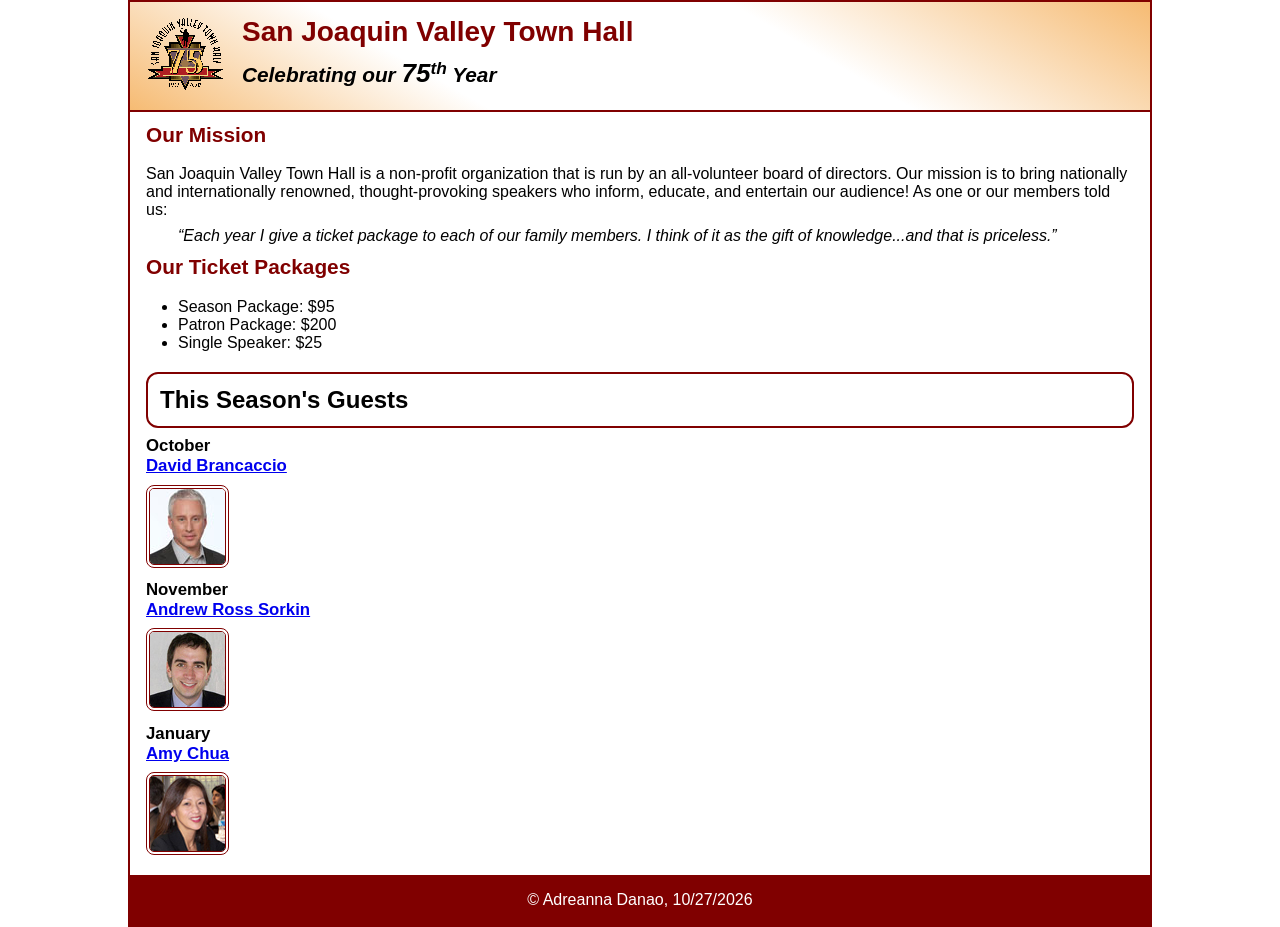
<file: index.html>
<!DOCTYPE html>
<html lang="en">

<head>
	<meta charset="utf-8">
	<title>San Joaquin Valley Town Hall</title>
	<link rel="icon" href="images/favicon.ico">
	<link rel="stylesheet" href="styles/main.css">
</head>

<body>
	<header>
		<img src="images/town_hall_logo.gif" alt="Town Hall logo" height="80">
		<h2>San Joaquin Valley Town Hall</h2>
		<h3>Celebrating our <em class="large">75</em><sup>th</sup> Year</h3>
	</header>
	<main>
		<h2>Our Mission</h2>
		<p>San Joaquin Valley Town Hall is a non-profit organization that is run by an 
			all-volunteer board of directors. Our mission is to bring nationally and 
			internationally renowned, thought-provoking speakers who inform, educate, 
			and entertain our audience! As one or our members told us:</p>
		<blockquote>&ldquo;Each year I give a ticket package to each of our family members. 
			I think of it as the gift of knowledge...and that is priceless.&rdquo;</blockquote>

		<h2>Our Ticket Packages</h2>
		<ul>
			<li>Season Package: $95</li>
			<li>Patron Package: $200</li>
			<li>Single Speaker: $25</li>
		</ul>

		<h1 class="guest-heading">This Season's Guests</h1>
		<h3>October<br><a href="speakers/brancaccio.html">David Brancaccio</a></h3>
		<img src="images/brancaccio75.jpg" alt="David Brancaccio photo">
		<h3>November<br><a href="speakers/sorkin.html">Andrew Ross Sorkin</a></h3>
		<img src="images/sorkin75.jpg" alt="Andrew Ross Sorkin photo">
		<h3>January<br><a href="speakers/chua.html">Amy Chua</a></h3>
		<img src="images/chua75.jpg" alt="Amy Chua photo">
	</main>
	<footer>
		<p>&copy; Adreanna Danao, 10/27/2026</p>
	</footer>
</body>
</html>
</file>
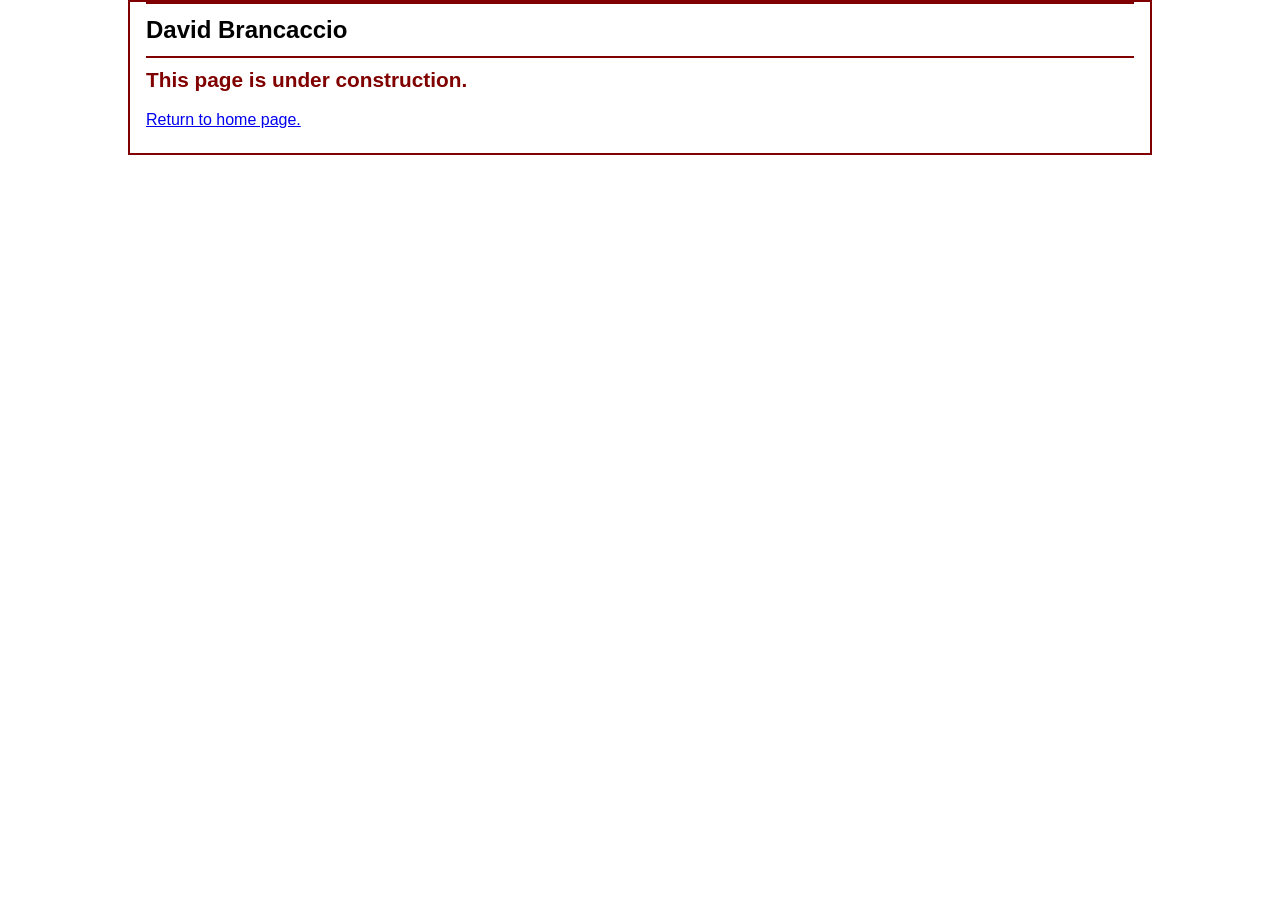
<file: speakers/brancaccio.html>
<!DOCTYPE html>
<html lang="en">

<head>
	<meta charset="utf-8">
	<title>San Joaquin Valley Town Hall</title>
	<link rel="icon" href="../images/favicon.ico">
	<link rel="stylesheet" href="../styles/main.css">
</head>

<body>
	<main>
		<h1>David Brancaccio</h1>
		<h2>This page is under construction.</h2>
		<p><a href="../index.html">Return to home page.</a></p>
	</main>
</body>

</html>
</file>
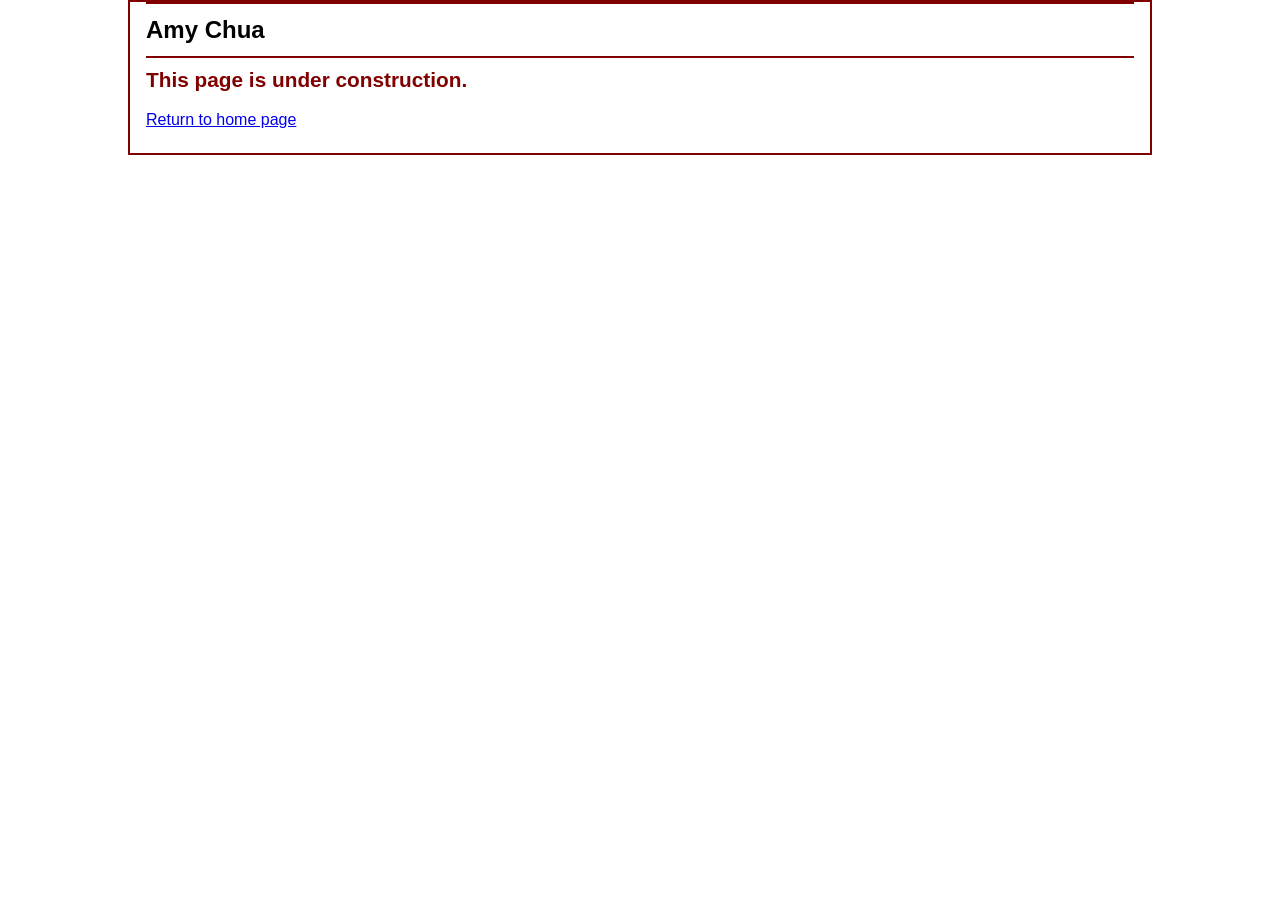
<file: speakers/chua.html>
<!DOCTYPE html>
<html lang="en">

<head>
	<meta charset="utf-8">
	<title>San Joaquin Valley Town Hall</title>
	<link rel="icon" href="../images/favicon.ico">
	<link rel="stylesheet" href="../styles/main.css">
</head>

<body>
	<main>
		<h1>Amy Chua</h1>
		<h2>This page is under construction.</h2>
	<p><a href="../index.html">Return to home page</a></p>
	</main>
</body>

</html>
</file>
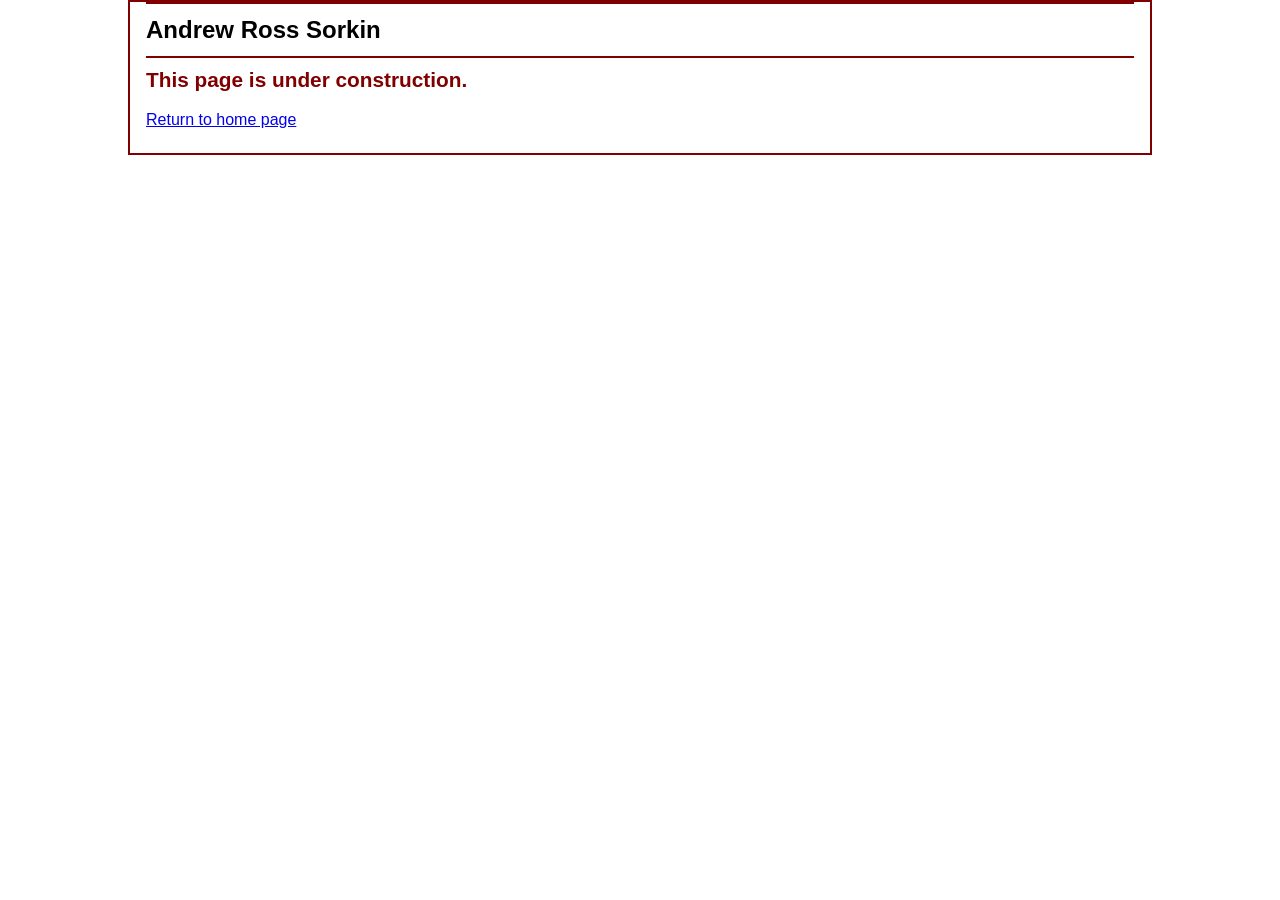
<file: speakers/sorkin.html>
<!DOCTYPE html>
<html lang="en">

<head>
	<meta charset="utf-8">
	<title>San Joaquin Valley Town Hall</title>
	<link rel="icon" href="../images/favicon.ico">
	<link rel="stylesheet" href="../styles/main.css">
</head>

<body>
	<main>
		<h1>Andrew Ross Sorkin</h1>
		<h2>This page is under construction.</h2>
	<p><a href="../index.html">Return to home page</a></p>
	</main>
</body>

</html>
</file>
<file: styles/main.css>
/* CSS custom property */
:root {
    --accent-color: #800000;
}

/* Reset margins and padding; use the border-box model */
* {
    margin: 0;
    padding: 0;
    box-sizing: border-box;
}

/* Default styles */
body {
    width: 80%;
    margin: 0 auto;
    border: 2px solid var(--accent-color);
    font-family: Arial, Helvetica, sans-serif;
    font-size: 100%;
}

a:hover,
a:focus {
    font-style: italic;
    color: var(--accent-color);
}

h1 {
    font-size: 150%;
}

h2 {
    font-size: 130%;
    color: var(--accent-color);
}

h3 {
    font-size: 105%;
}

/* Default vertical spacing */
h1, h2, h3, p, ul {
    padding: 0.5em 0;
}

ul {
    margin-left: 2em;
}

/* Header styles */
header {
    border-bottom: 2px solid var(--accent-color);
    background: linear-gradient(30deg, #f6bb73 0%, #ffffff 30%, #ffffff 65%, #f6bb73 100%);
}

header h2 {
    font-size: 175%;
    padding-bottom: 0;
}

header h3 {
    font-size: 130%;
    font-style: italic;
    padding-bottom: 1em;
}

header img {
    float: left;
    margin: 0.75em 1em;
}

/* Main content styles */
main {
    clear: left;
    padding: 0 1em 1em;
}

main h1 {
    border-top: 2px solid var(--accent-color);
    border-bottom: 2px solid var(--accent-color);
}

/* Bonus: rounded box around the guest-speaker heading */
main h1.guest-heading {
    border: 2px solid var(--accent-color);
    border-radius: 0.5em;
    padding: 0.5em;
    margin-top: 0.5em;
}

blockquote {
    font-style: italic;
    padding: 0 2em;
}

main img {
    border: 4px double var(--accent-color);
    border-radius: 0.5em;
}

/* Footer styles */
footer {
    background-color: var(--accent-color);
}

footer p {
    color: #ffffff;
    text-align: center;
    padding: 1em 0;
}

/* CSS class from Chapter 4 */
.large {
    font-size: 125%;
}
</file>
